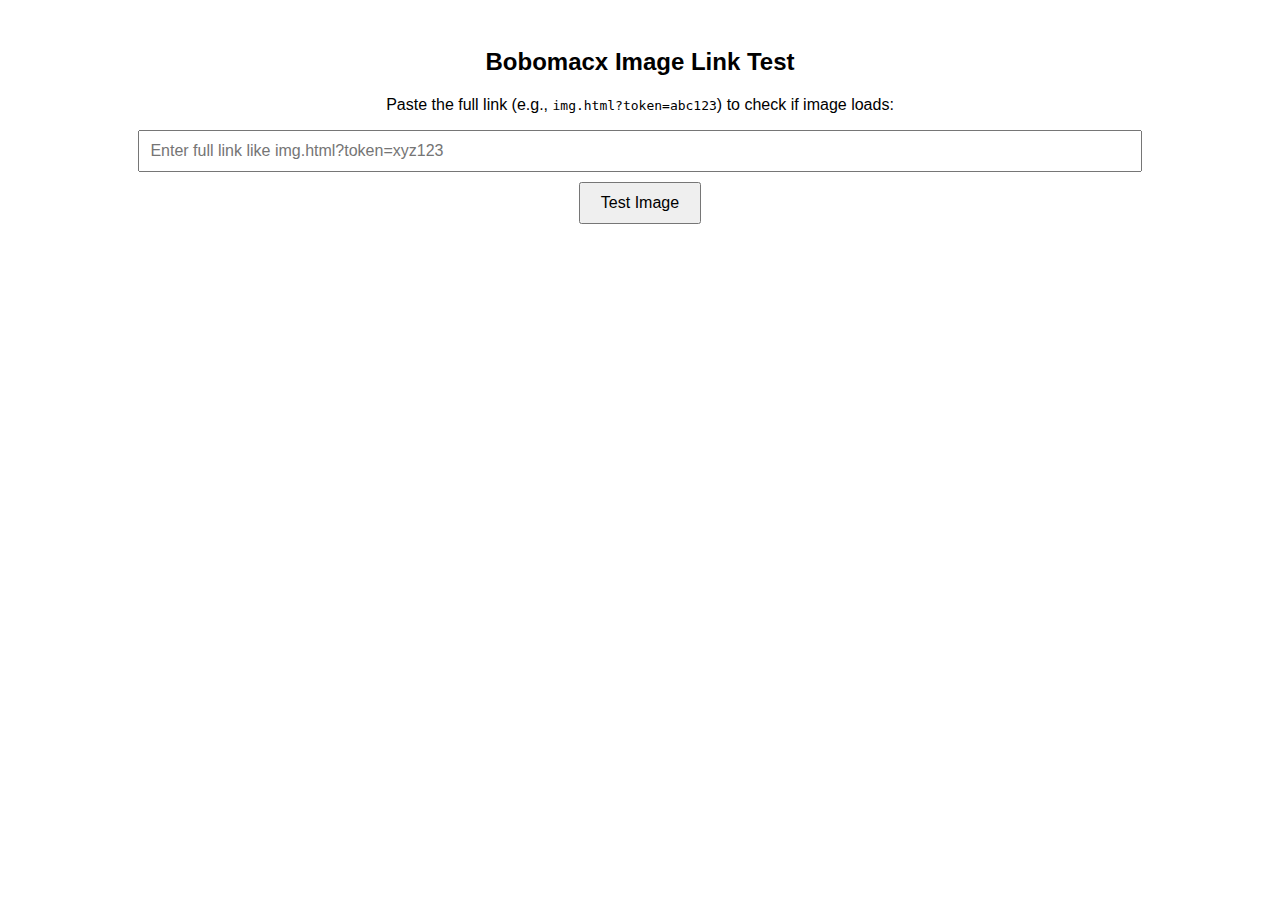
<file: test-link.html>
<!DOCTYPE html>
<html>
<head>
  <title>Image Link Tester - Bobomacx</title>
  <style>
    body { font-family: sans-serif; padding: 20px; text-align: center; }
    input[type="text"] {
      width: 80%;
      padding: 10px;
      margin-bottom: 10px;
      font-size: 16px;
    }
    button {
      padding: 10px 20px;
      font-size: 16px;
    }
    img {
      margin-top: 20px;
      max-width: 90%;
      max-height: 500px;
      border: 1px solid #ccc;
    }
    .error {
      color: red;
      margin-top: 20px;
    }
  </style>
</head>
<body>

<h2>Bobomacx Image Link Test</h2>
<p>Paste the full link (e.g., <code>img.html?token=abc123</code>) to check if image loads:</p>

<input type="text" id="imageLink" placeholder="Enter full link like img.html?token=xyz123">
<br>
<button onclick="loadImage()">Test Image</button>

<div id="previewContainer">
  <div class="error" id="errorText"></div>
  <iframe id="imageFrame" style="width:100%; height:600px; border:none; display:none;"></iframe>
</div>

<script>
function loadImage() {
  const link = document.getElementById("imageLink").value.trim();
  const frame = document.getElementById("imageFrame");
  const error = document.getElementById("errorText");

  if (!link) {
    error.textContent = "Please enter a valid link.";
    frame.style.display = "none";
    return;
  }

  // Load img.html in iframe to check if image appears
  frame.src = link;
  frame.style.display = "block";
  error.textContent = "";
}
</script>

</body>
</html>
</file>
